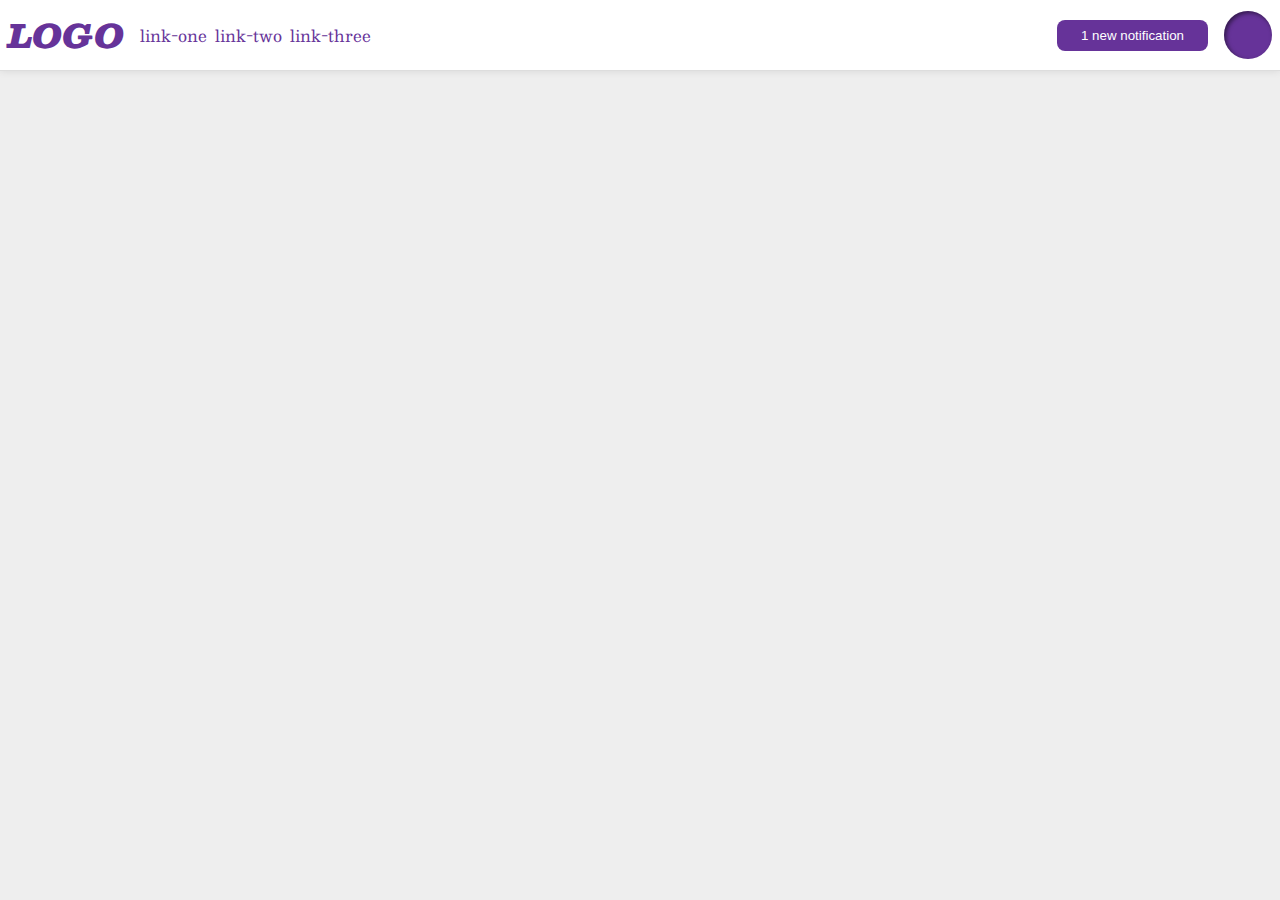
<file: flex/03-flex-header-2/index.html>
<!DOCTYPE html>
<html lang="en">
  <head>
    <meta charset="UTF-8">
    <meta http-equiv="X-UA-Compatible" content="IE=edge">
    <meta name="viewport" content="width=device-width, initial-scale=1.0">
    <title>Flex Header 2</title>
    <link rel="stylesheet" href="style.css">
  </head>
  <body>
    <div class="header">
      <div class="left">
        <div class="logo">
          LOGO
        </div>
        <ul class="links">
          <li><a href="https://google.com">link-one</a></li>
          <li><a href="https://google.com">link-two</a></li>
          <li><a href="https://google.com">link-three</a></li>
        </ul>
      </div>
      <div class="right">
        <button class="notifications">
          1 new notification
        </button>
        <div class="profile-image"></div>
      </div>
    </div>
  </body>
</html>
</file>
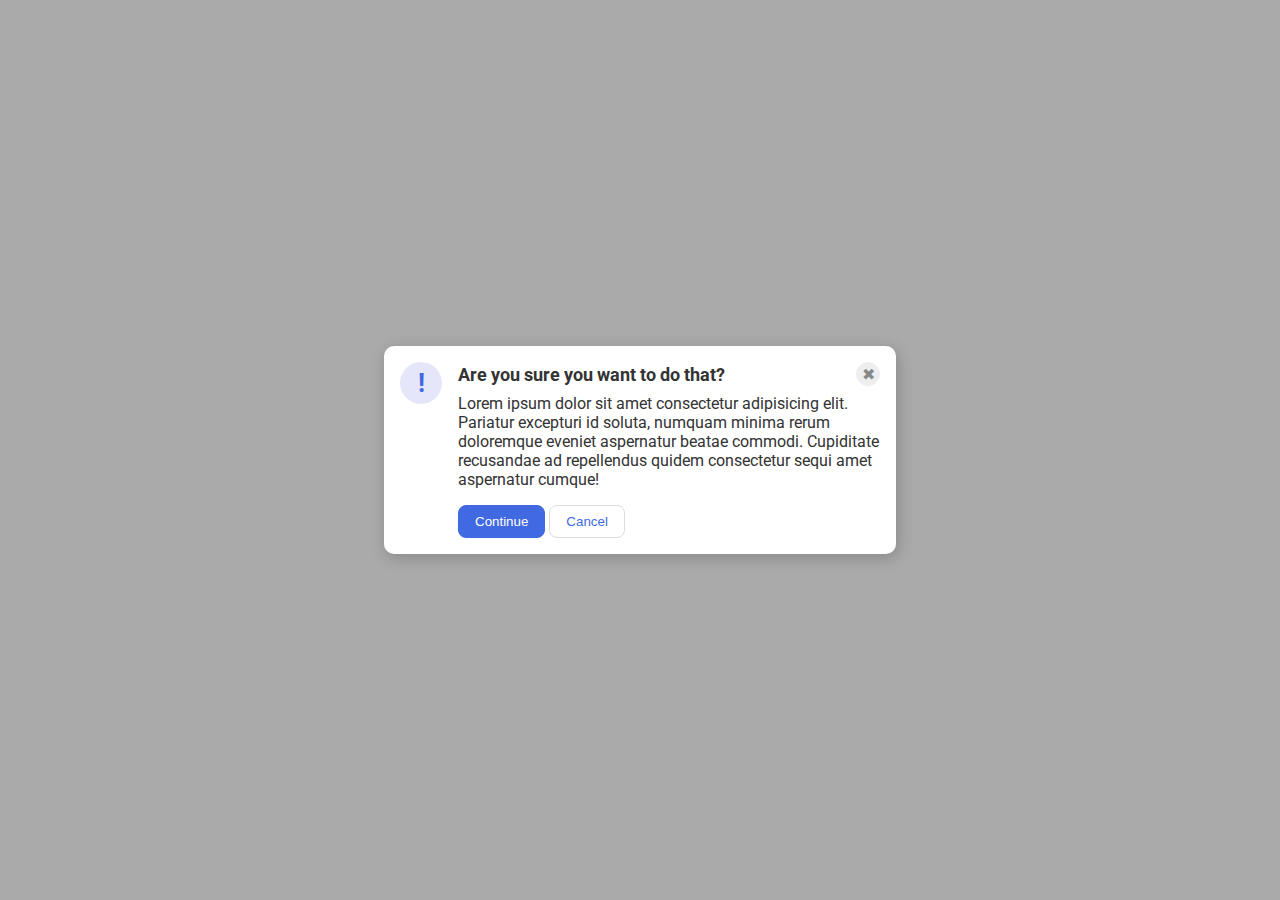
<file: flex/05-flex-modal/index.html>
<!DOCTYPE html>
<html lang="en">
  <head>
    <meta charset="UTF-8">
    <meta http-equiv="X-UA-Compatible" content="IE=edge">
    <meta name="viewport" content="width=device-width, initial-scale=1.0">
    <link rel="stylesheet" href="style.css">
    <title>Modal</title>
  </head>
  <body>
    <div class="modal">
      <div class="icon">!</div>
      <div class="container">
        <div class="header">Are you sure you want to do that?
          <button class="close-button">✖</button>
        </div>
        <div class="text">Lorem ipsum dolor sit amet consectetur adipisicing elit. Pariatur excepturi id soluta, numquam minima rerum doloremque eveniet aspernatur beatae commodi. Cupiditate recusandae ad repellendus quidem consectetur sequi amet aspernatur cumque!</div>
        <button class="continue">Continue</button>
        <button class="cancel">Cancel</button>
      </div>
    </div>
  </body>
</html>
</file>
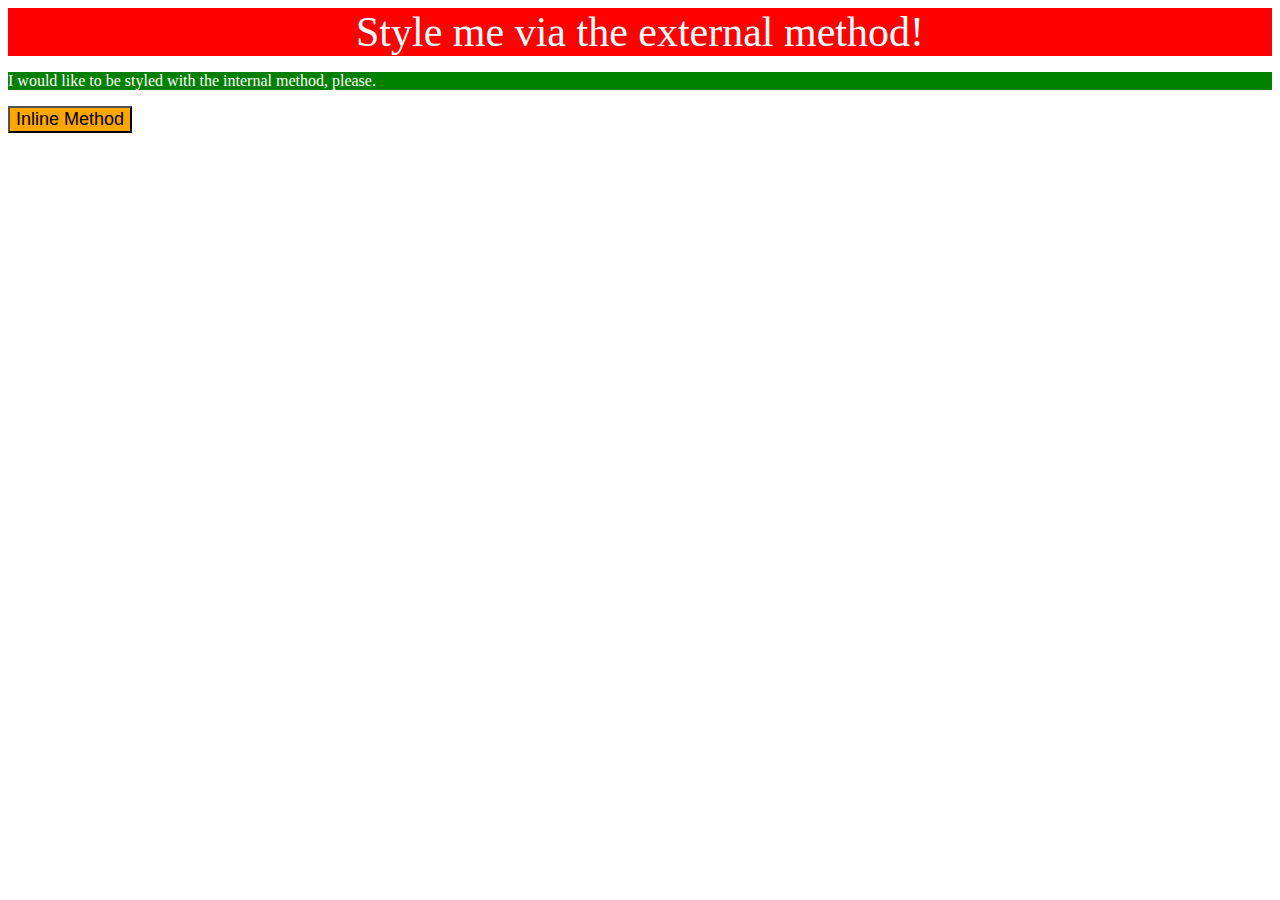
<file: foundations/01-css-methods/index.html>
<!DOCTYPE html>
<html lang="en">
  <head>
    <meta charset="UTF-8">
    <meta http-equiv="X-UA-Compatible" content="IE=edge">
    <meta name="viewport" content="width=device-width, initial-scale=1.0">
    <title>Methods for Adding CSS</title>
    <link rel="stylesheet" href="/foundations/01-css-methods/style.css">
    <style>
      p {
        color: white;
        background-color: green;
      }
    </style>
    
  </head>
  <body>
    <div>Style me via the external method!</div>
    <p>I would like to be styled with the internal method, please.</p>
    <button style="background-color: orange; font-size: 18px;">Inline Method</button>
  </body>
</html>
</file>
<file: flex/03-flex-header-2/style.css>
/* this is some magical font-importing.  
you'll learn about it later. */
@import url('https://fonts.googleapis.com/css2?family=Besley:ital,wght@0,400;1,900&display=swap');

body {
  margin: 0;
  background: #eee;
  font-family: Besley, serif;
}

.header {
  background: white;
  border-bottom: 1px solid #ddd;
  box-shadow: 0 0 8px rgba(0,0,0,.1);
  display: flex;
  justify-content: space-between;
  padding: 8px;
}

.profile-image {
  background: rebeccapurple;
  box-shadow: inset 2px 2px 4px rgba(0,0,0,.5);
  border-radius: 50%;
  width: 48px;
  height: 48px;
}

.logo {
  color: rebeccapurple;
  font-size: 32px;
  font-weight: 900;
  font-style: italic;
}

button {
  border: none;
  border-radius: 8px;
  background: rebeccapurple;
  color: white;
  padding: 8px 24px;
}

a {
  /* this removes the line under our links */
  text-decoration: none;
  color: rebeccapurple;
}

ul {
  display: flex;
  margin: 0;
  padding: 0;
  gap: 8px;
  list-style-type: none;
}

.left, .right {
  display: flex;
  align-items: center;
  gap: 16px;
}
</file>
<file: flex/05-flex-modal/style.css>
@import url('https://fonts.googleapis.com/css2?family=Roboto:wght@400;700&display=swap');

html, body {
  height: 100%;
}

body {
  font-family: Roboto, sans-serif;
  margin: 0;
  background: #aaa;
  color: #333;
  /* I'll give you this one for free lol */
  display: flex;
  align-items: center;
  justify-content: center;
}

.modal {
  background: white;
  width: 480px;
  border-radius: 10px;
  box-shadow: 2px 4px 16px rgba(0,0,0,.2);
  display: flex;
  gap: 16px;
  padding: 16px;
}

.icon {
  color: royalblue;
  font-size: 26px;
  font-weight: 700;
  background: lavender;
  width: 42px;
  height: 42px;
  border-radius: 50%;
  display: flex;
  align-items: center;
  justify-content: center;
  flex-shrink: 0;
}

.header {
  display: flex;
  justify-content: space-between;
  align-items: center;
  margin-bottom: 8px;
  font-size: 18px;
  font-weight: 700;
}

.text {
margin-bottom: 16px;
}

.close-button {
  background: #eee;
  border-radius: 50%;
  color: #888;
  font-weight: 400;
  font-size: 16px;
  height: 24px;
  width: 24px;
  display: flex;
  align-items: center;
  justify-content: center;
  border: 1px solid #eee;
  padding: 0;
}

button {
  cursor: pointer;
  padding: 8px 16px;
  border-radius: 8px;
}

button.continue {
  background: royalblue;
  border: 1px solid royalblue;
  color: white;
}

button.cancel {
  background: white;
  border: 1px solid #ddd;
  color: royalblue;
}
</file>
<file: foundations/01-css-methods/style.css>
div {
    color: white;
    background-color: red;
    text-align: center;
    font-size: 42px;
}
</file>
